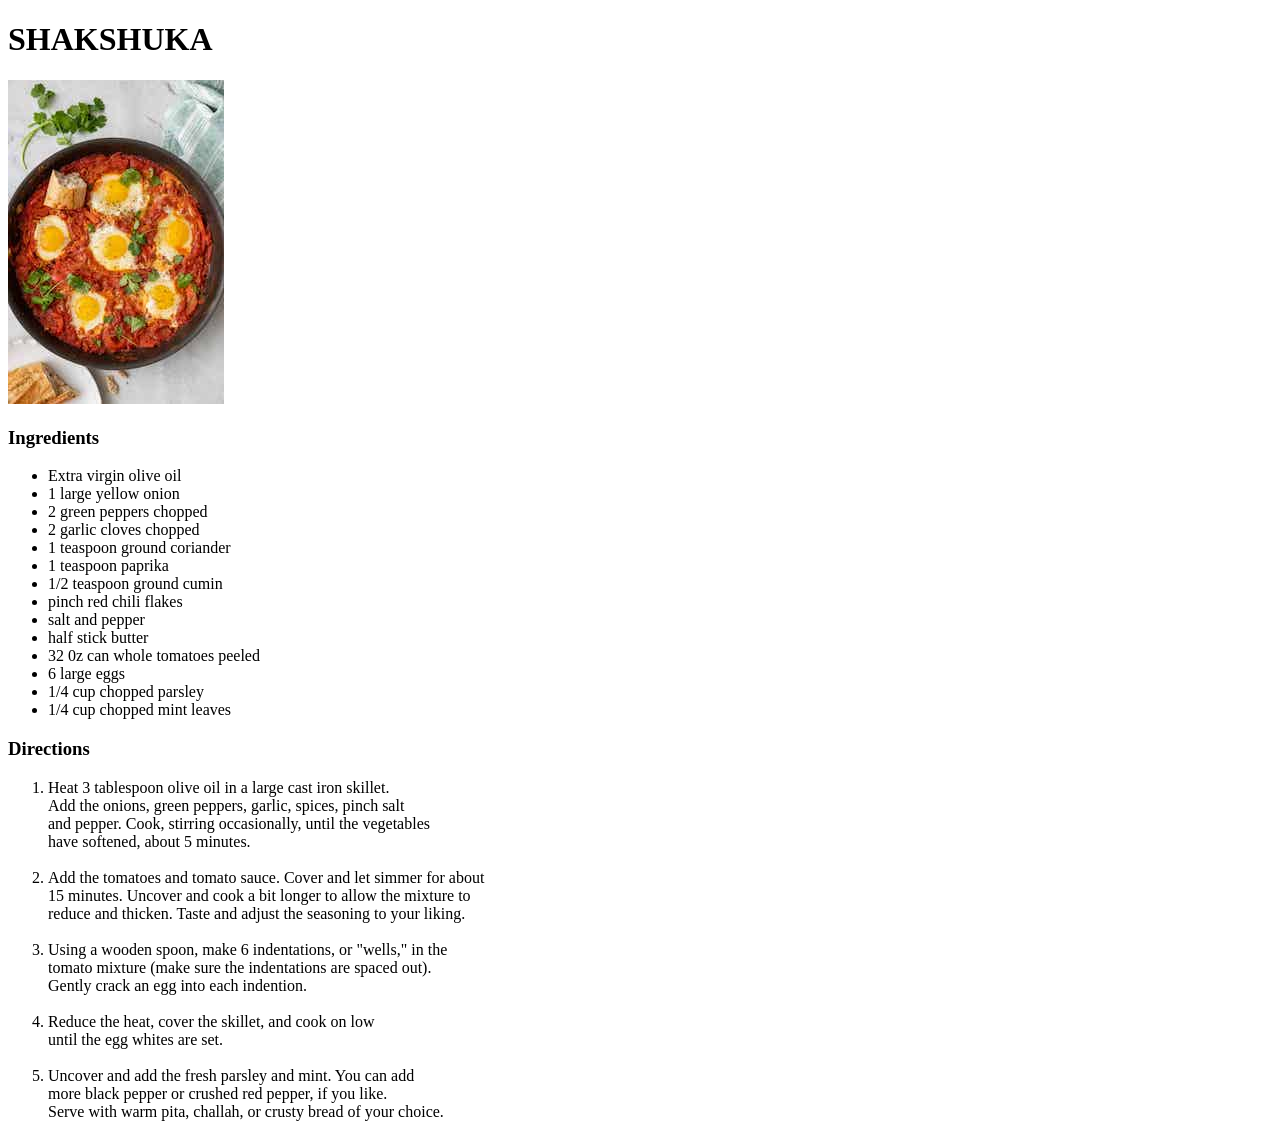
<file: recipes/shaksuka.html>
<!DOCTYPE html>
<html lang="en">

<head>
    <meta charset="UTF-8">
    <title>Document</title>
</head>

<body>

    <h1>SHAKSHUKA</h1>
    <img src="../images1/Shakshuka2 .jpg" alt="Shakshuka">

    <h3>Ingredients</h3>
    
    <ul>
        <li>Extra virgin olive oil</li>
        <li>1 large yellow onion</li>
        <li>2 green peppers chopped</li>
        <li>2 garlic cloves chopped</li>
        <li>1 teaspoon ground coriander</li>
        <li>1 teaspoon paprika</li>
        <li>1/2 teaspoon ground cumin</li>
        <li>pinch red chili flakes</li>
        <li>salt and pepper</li>
        <li>half stick butter</li>
        <li>32 0z can whole tomatoes peeled</li>
        <li>6 large eggs</li>
        <li>1/4 cup chopped parsley</li>
        <li>1/4 cup chopped mint leaves</li>
     </ul>

     <h3>Directions</h3>

     <ol>
        <li>Heat 3 tablespoon olive oil in a large cast iron skillet.<br>
             Add the onions, green peppers, garlic, spices, pinch salt<br>
             and pepper. Cook, stirring occasionally, until the vegetables <br>
             have softened, about 5 minutes.</li><br>
        
        <li>Add the tomatoes and tomato sauce. Cover and let simmer for about<br>
            15 minutes. Uncover and cook a bit longer to allow the mixture to<br>
             reduce and thicken. Taste and adjust the seasoning to your liking.</li><br>
        
         <li>Using a wooden spoon, make 6 indentations, or "wells," in the <br>
            tomato mixture (make sure the indentations are spaced out). <br>
            Gently crack an egg into each indention.</li><br>
        
         <li>Reduce the heat, cover the skillet, and cook on low<br>
             until the egg whites are set.</li><br>
        
         <li>Uncover and add the fresh parsley and mint. You can add<br>
             more black pepper or crushed red pepper, if you like. <br>
             Serve with warm pita, challah, or crusty bread of your choice.</li>
     </ol>

</body>

</html>
</file>
